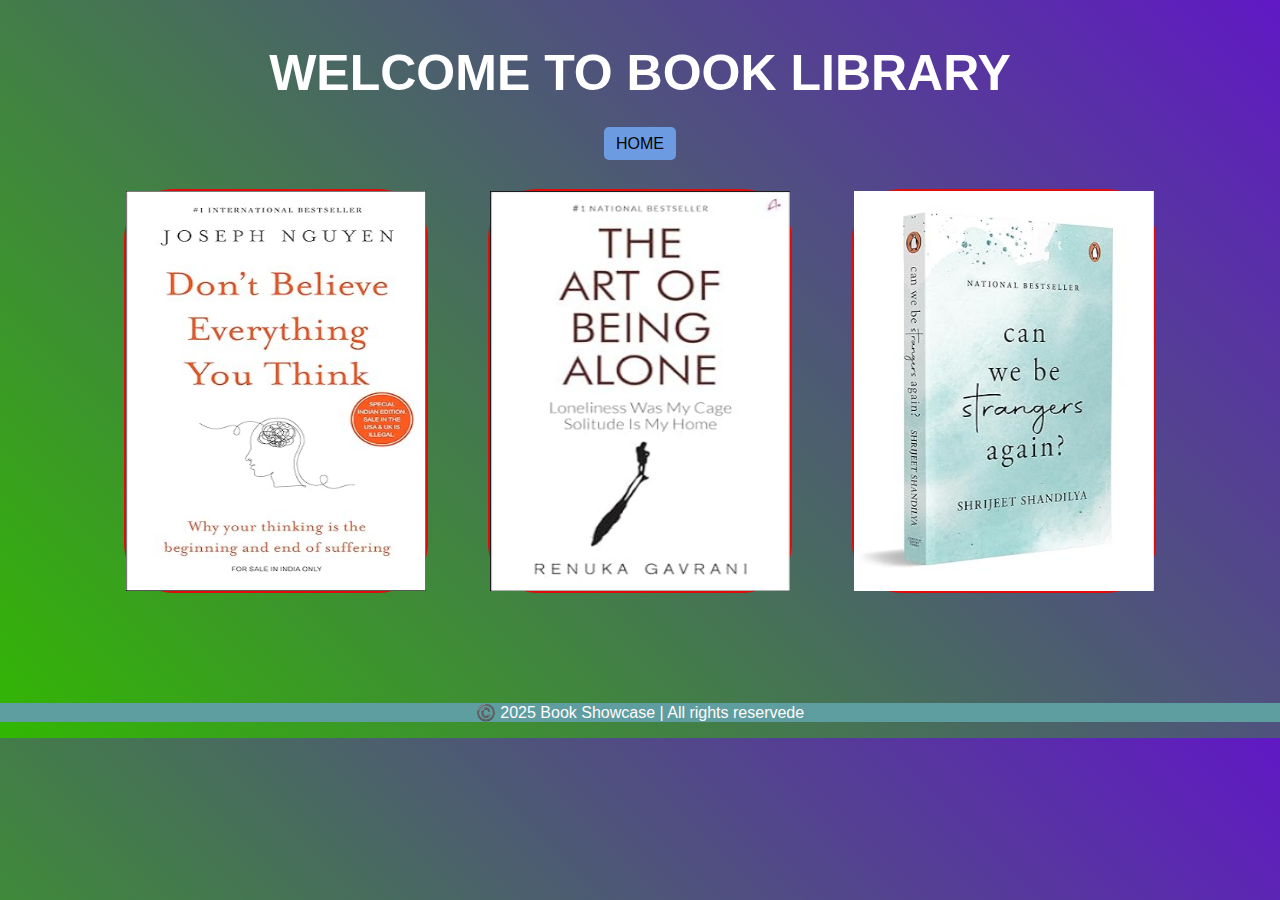
<file: index.html>
<!DOCTYPE html>
<html lang="en">
<head>
    <meta charset="UTF-8">
    <meta name="viewport" content="width=device-width, initial-scale=1.0">
    <title>Book Showcase</title>
    <link rel="stylesheet" href="projectstyles.css">
</head>
<body>

    <header>
        <h1 style="font-size: 50px;font-family:'Gill Sans', 'Gill Sans MT', Calibri, 'Trebuchet MS', sans-serif;">WELCOME TO BOOK LIBRARY</h1>
        <nav>
            <ul>
                <li><a href="index.html">HOME</a></li>
            </ul>
        </nav>
    </header>

    <section class="book-container">
        <div class="book-card">
            <div class="book-inner">
                <div class="book-front">
                    <img width="100%" height="100%" src="pictures/book1.jpg" alt="Book 1">
                </div>
                <div class="book-back">
                    <p>Discover more about Book 1.</p>
                    <button><a href="book1.html" style="text-decoration: none;">Learn More</a></button>
                </div>
            </div>
        </div>

        <div class="book-card">
            <div class="book-inner">
                <div class="book-front">
                    <img width="100%" height="100%" src="pictures/book2.jpg" alt="Book 2">
                </div>
                <div class="book-back">
                    <p>Discover more about Book 2.</p>
                    <button><a href="book2.html" style="text-decoration: none;">Learn More</a></button>
                </div>
            </div>
        </div>

        <div class="book-card">
            <div class="book-inner">
                <div class="book-front">
                    <img width="100%" height="100%" src="pictures/book3.jpg" alt="Book 3">
                </div>
                <div class="book-back">
                    <p>Discover more about Book 3.</p>
                    <button><a href="book3.html" style="text-decoration: none;">Learn More</a></button>
                </div>
            </div>
        </div>
    </section>

    <footer style="background-color: cadetblue;color: snow;margin-top: 100px;">
        <p>©️ 2025 Book Showcase | All rights reservede</p>
    </footer>

</body>
</html>
</file>
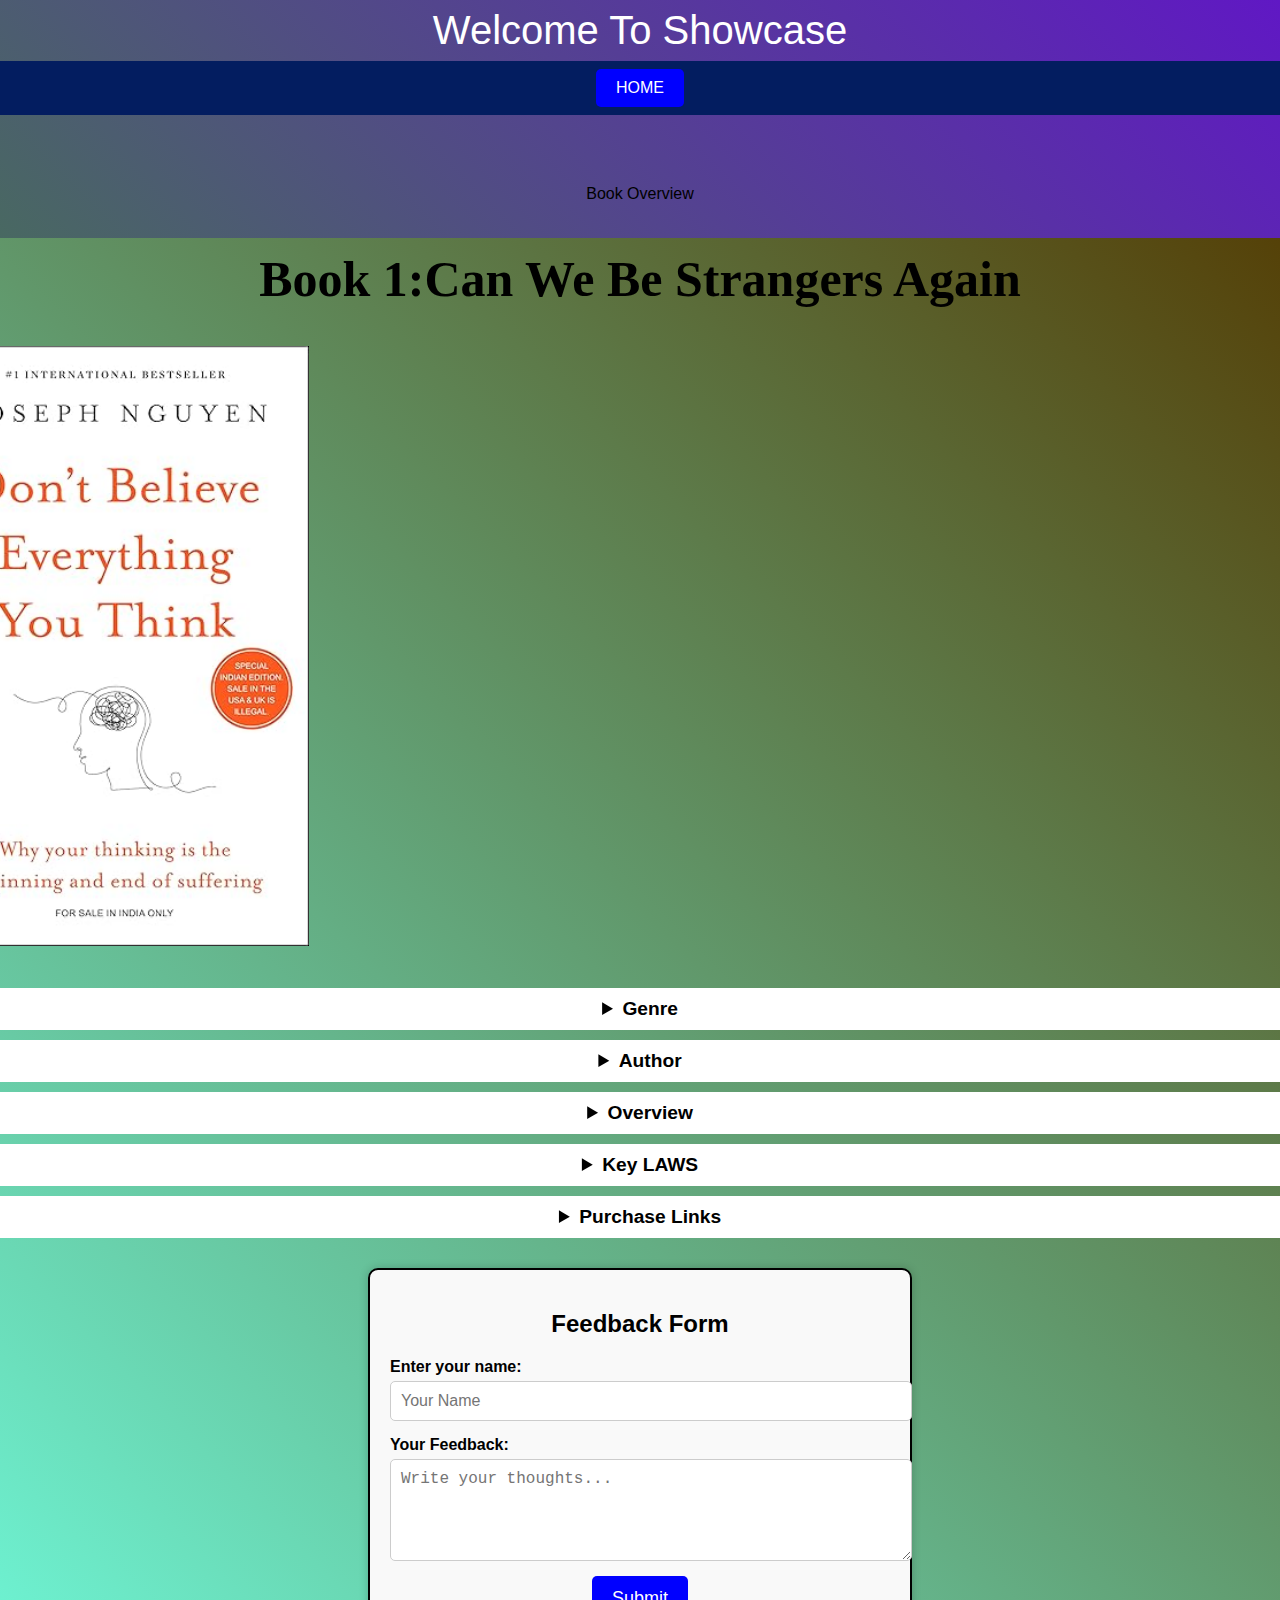
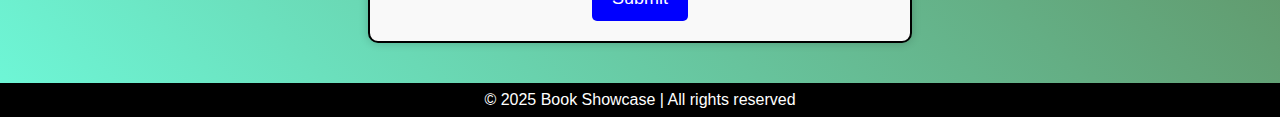
<file: book1.html>
<!DOCTYPE html>
<html lang="en">

<head>
    <meta charset="UTF-8">
    <meta name="viewport" content="width=device-width, initial-scale=1.0">
    <title>BOOK1</title>
    
    <style type="text/css">
        .header {
            font-size: 40px;
            color: white;
            margin-top: 8px;



        }

        .navbar {
            background-color: rgb(3, 29, 96);
            display: flex;
            width: 100%;
            justify-content: center;
            margin: 0px;
            padding: 8px 0;
            color: white;
            margin-top: 8px;
            margin-bottom: 70px;
        }

        .footer {
            background-color: black;
            color: white;
            display: flex;
            width: 100%;
            justify-content: center;

            margin: 0px;
            padding: 8px 0;

        }

        .navbar button {
            color: white;
            background-color: blue;
            border: none;
            padding: 10px 20px;
            font-size: 1rem;
            border-radius: 5px;
            margin: 0 10px;
            cursor: pointer;
            transition: 0.3s;
        }

        .navbar button:hover {
            background-color: #5700b3;
            transform: scale(1.3);

        }

        body {
            background: linear-gradient(45deg,rgb(50, 183, 2),rgb(96, 24, 196) );
            margin: 0;
            padding: 0;
            display: flex;
            font-family: 'Lucida Sans', 'Lucida Sans Regular', 'Lucida Grande', 'Lucida Sans Unicode', Geneva, Verdana, sans-serif;
            align-items: center;
            flex-direction: column;
            background: linear-gradient(to left, #4faffe, #9000fe);
            background-size: 200% 200%;
            animation: gradientAnimation 5s infinite linear;
        }

        @keyframes gradientAnimation {
            0% {
                background-position: 50% 50%;
            }

            100% {
                background-position: 100% 50%;
            }
        }

        .main {
            background-color: white;
            width: 1500px;
            margin-top: 35px;
            border-radius: 20px;

        }

        .book-h {
            margin-top: 12px;
            text-align: center;
            font-size: 50px;
            font-weight: bolder;
            font-family: Cambria, Cochin, Georgia, Times, 'Times New Roman', serif;
        }

        .book {
            margin-top: 10px;

            width: auto;


            padding: 28px;

        }


        details {
            margin: 10px 0;
            background: white;
            padding: 10px;
            border-radius: 5px;

        }

        summary {
            font-size: 1.2rem;
            font-weight: bold;
            cursor: pointer;
            text-align: center;
           
        }

        ul {
            padding-left: 20px;
        }

        .titl {
            background-color: black;
            color: white;
            font-size: 30px;
            padding: 3px;
            margin-top: -45px;


        }

        .feed {
            border: 2px solid black;
            padding: 20px;
            border-radius: 10px;
            background-color: #f9f9f9;
            width: 50%;
            max-width: 500px;
            text-align: center;
            box-shadow: 0 0 10px rgba(0, 0, 0, 0.2);
            margin-top: 20px;
        }

        .form-group {
            display: flex;
            flex-direction: column;
            text-align: left;
            margin-bottom: 15px;
        }

        label {
            font-weight: bold;
            margin-bottom: 5px;
        }

        input,
        textarea {
            width: 100%;
            padding: 10px;
            border: 1px solid #ccc;
            border-radius: 5px;
            font-size: 16px;
        }

        textarea {
            height: 80px;
            resize: vertical;
        }

        .submit {
            color: white;
            background-color: blue;
            border: none;
            padding: 12px 20px;
            font-size: 18px;
            border-radius: 5px;
            cursor: pointer;
            transition: 0.3s;
        }

        .submit:hover {
            background-color: #5700b3;
            transform: scale(1.1);
        }

        .container {
            display: flex;
            justify-content: center;
            align-items: center;
            margin-bottom: 40px;
            /* Full screen height */
        }
    </style>
</head>

<body style="background: linear-gradient(45deg,rgb(50, 183, 2),rgb(96, 24, 196) );">
    <div class="header">Welcome To Showcase</div>
    <div class="navbar">
        <button onclick="window.location.href='index.html'" class="bookhome">HOME</button>

    </div>
    <div class="title">Book Overview</div>
    <div class="main" style="background: linear-gradient(45deg,rgb(111, 253, 222),rgb(84, 58, 0) );">
        <div class="book-h">Book 1:Can We Be Strangers Again </div>
        <div class="book"><img class="book1" height="600" src="/pictures/book1.jpg" alt=""></div>

        <details>
            <summary>Genre</summary>
            <p>Self-help, Psychology, Mindfulness</p>
        </details>

        <details>
            <summary>Author</summary>
            <p>Joseph Nguyen</p>
        </details>

        <details>
            <summary>Overview</summary>
            <p>This book explores how our thoughts shape our perception of reality and emphasizes that many of our
                beliefs are not based on objective truth. Nguyen explains how overthinking, cognitive biases, and
                ingrained thought patterns contribute to stress and anxiety. By challenging our thoughts and adopting a
                new perspective, we can achieve inner peace, happiness, and emotional balance. The book encourages
                mindfulness and self-awareness to break free from limiting beliefs.</p>
        </details>

        <details>
            <summary>Key LAWS</summary>
            <ul>
                <li><strong>Dialectical Thinking –</strong>  Understanding that multiple perspectives can hold
                    partial truths, leading to a more balanced way of thinking.</li>
                <li><strong>Emotions as Information –</strong>  Recognizing that emotions provide insights into our needs and values but do not always reflect reality.</li>
                <li><strong>Evolutionary Thinking Patterns –</strong>  Explaining how the brain’s survival instincts lead to overthinking and unnecessary stress in modern life.</li>
                
            </ul>
        </details>

        <details>
            <summary>Purchase Links</summary>
            <p><a href="https://www.amazon.in/Can-We-Be-Strangers-Again/dp/0143475924/ref=sr_1_15?sr=8-15">Amazon</a></p>
        </details>
        <div class="container">
            <div class="feed">
                <h2>Feedback Form</h2>

                <div class="form-group">
                    <label for="username">Enter your name:</label>
                    <input type="text" id="username" name="username" placeholder="Your Name" required>
                </div>

                <div class="form-group">
                    <label for="feedback">Your Feedback:</label>
                    <textarea id="feedback" name="feedback" placeholder="Write your thoughts..." required></textarea>
                </div>

                <button type="submit" class="submit">Submit</button>
            </div>
        </div>

    </div>
    <div class="footer">© 2025 Book Showcase | All rights reserved</div>


</body>

</html>
</file>
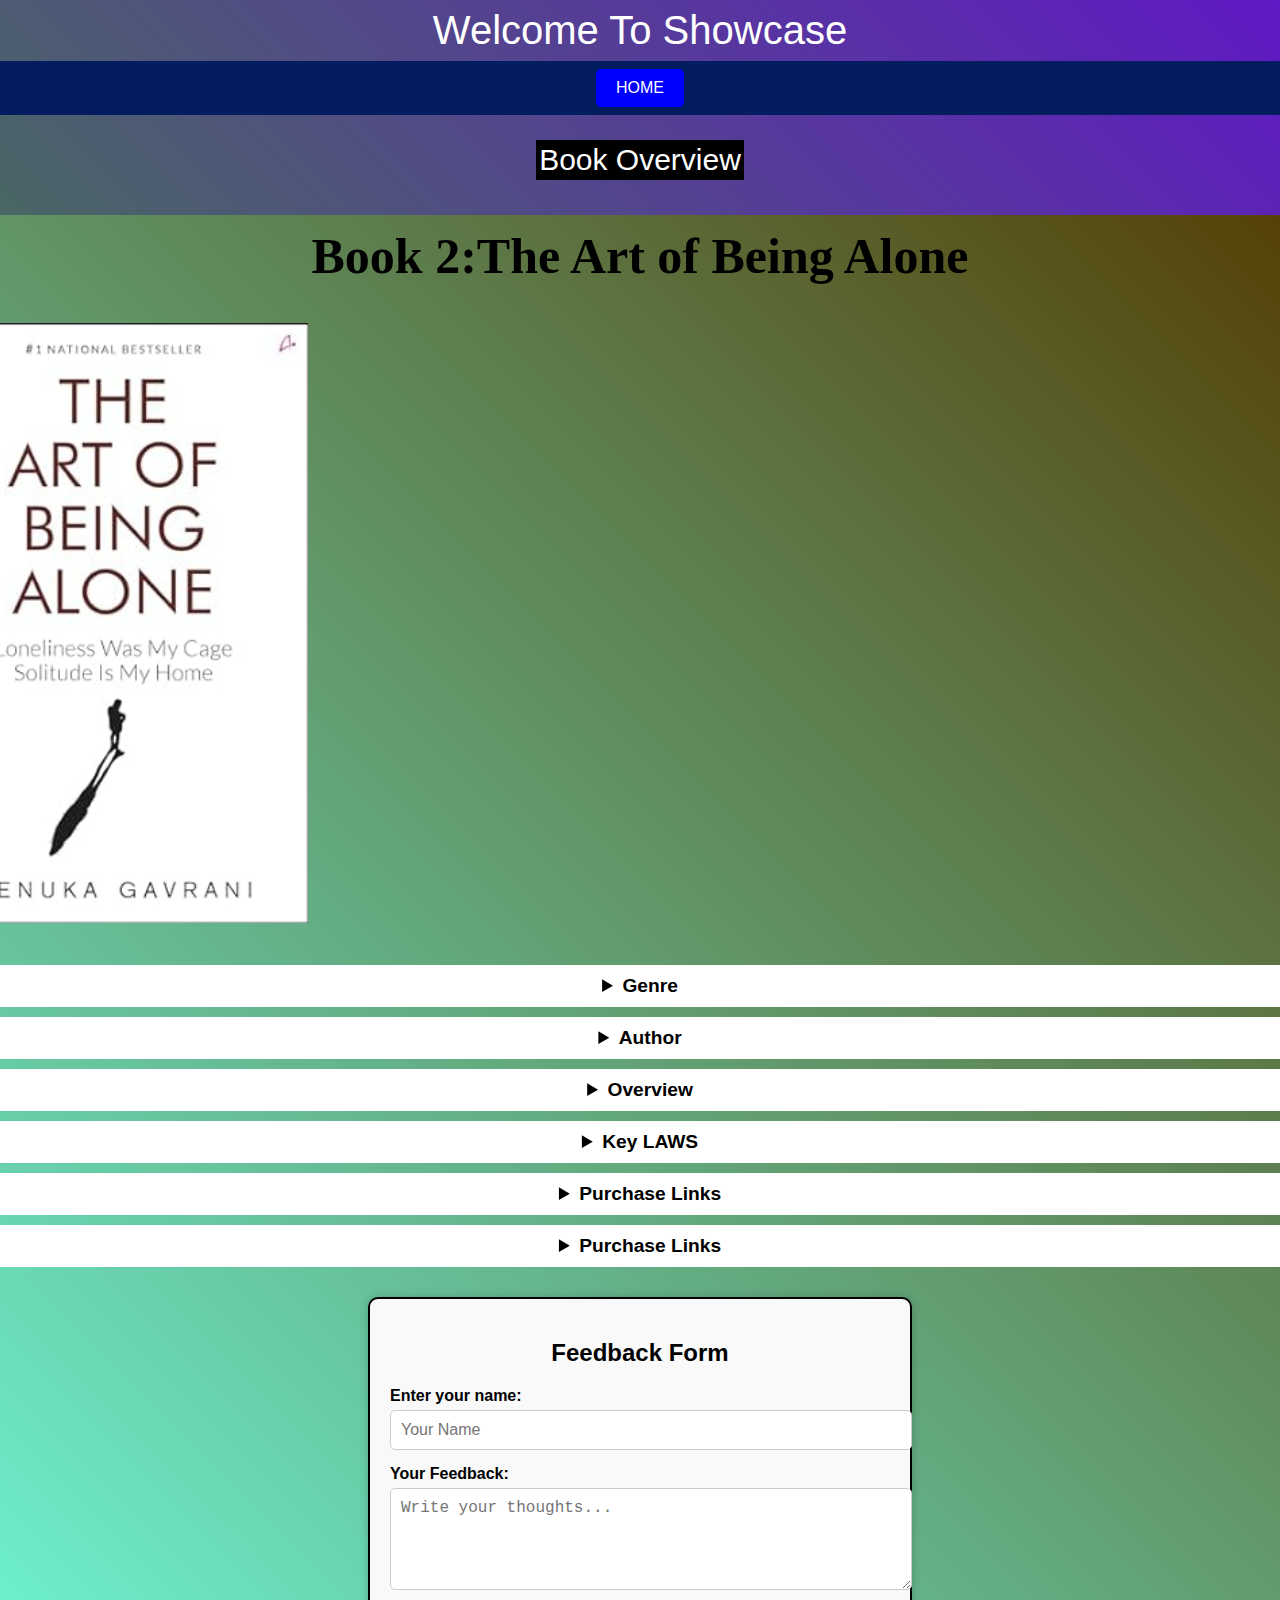
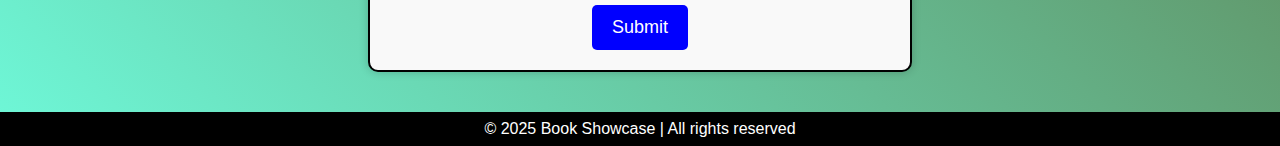
<file: book2.html>
<!DOCTYPE html>
<html lang="en">
<head>
    <meta charset="UTF-8">
    <meta name="viewport" content="width=device-width, initial-scale=1.0">
    <title>BOOK2</title>
    
    <style type="text/css">
        .header{
            font-size:40px;
            color: white;
            margin-top: 8px;

            
            
        }
        .navbar{
            background-color: rgb(3, 29, 96);
            display: flex;
            width: 100%;
            justify-content: center;
            margin: 0px;
            padding: 8px 0;
            color: white;
            margin-top: 8px;
            margin-bottom:70px ;
        }
        .footer{
            background-color: black;
            color: white;
            display: flex;
            width: 100%;
            justify-content: center;

            margin: 0px;
            padding: 8px 0;

        }
        .navbar button {
            color: white;
            background-color: blue;
            border: none;
            padding: 10px 20px;
            font-size: 1rem;
            border-radius: 5px;
            margin: 0 10px;
            cursor: pointer;
            transition: 0.3s;
        }

        .navbar button:hover {
            background-color: #5700b3;
            transform: scale(1.3);
            
        }

        body{
            
            margin: 0;
            padding: 0;
            display: flex;
            font-family:'Lucida Sans', 'Lucida Sans Regular', 'Lucida Grande', 'Lucida Sans Unicode', Geneva, Verdana, sans-serif;
            align-items: center;
            flex-direction: column;
            background: linear-gradient(to left, #4faffe, #9000fe);
            background-size: 200% 200%;
            animation: gradientAnimation 5s infinite linear;
        }
        @keyframes gradientAnimation {
            0% { background-position: 50% 50%; }
            100% { background-position: 100% 50%; }
        }
        .main{
            background-color: white;
            width: 1500px;
            margin-top: 35px;
            border-radius: 20px;

        }
        .book-h{
            margin-top: 12px;
            text-align: center;
            font-size: 50px;
            font-weight: bolder;
            font-family: Cambria, Cochin, Georgia, Times, 'Times New Roman', serif;
        }
        .book{
            margin-top: 10px;
          
            width:auto;
        
            
            padding: 28px;
            
        }
       

        details {
            margin: 10px 0;
            background: white;
            padding: 10px;
            border-radius: 5px;
           
        }

        summary {
            font-size: 1.2rem;
            font-weight: bold;
            cursor: pointer;
            text-align: center;
        }    

        ul {
            padding-left: 20px;
        }
        .titl{
            background-color: black;
            color:white;
            font-size: 30px;
            padding: 3px;
            margin-top: -45px;
            
            
        }
        .feed {
        border: 2px solid black;
        padding: 20px;
        border-radius: 10px;
        background-color: #f9f9f9;
        width: 50%;
        max-width: 500px;
        text-align: center;
        box-shadow: 0 0 10px rgba(0, 0, 0, 0.2);
        margin-top: 20px;
    }

    .form-group {
        display: flex;
        flex-direction: column;
        text-align: left;
        margin-bottom: 15px;
    }

    label {
        font-weight: bold;
        margin-bottom: 5px;
    }

    input, textarea {
        width: 100%;
        padding: 10px;
        border: 1px solid #ccc;
        border-radius: 5px;
        font-size: 16px;
    }

    textarea {
        height: 80px;
        resize: vertical;
    }

    .submit {
        color: white;
        background-color: blue;
        border: none;
        padding: 12px 20px;
        font-size: 18px;
        border-radius: 5px;
        cursor: pointer;
        transition: 0.3s;
    }

    .submit:hover {
        background-color: #5700b3;
        transform: scale(1.1);
    }

    .container {
        display: flex;
        justify-content: center;
        align-items: center;
        margin-bottom:40px; /* Full screen height */
    }
    </style>
</head>
<body style="background: linear-gradient(45deg,rgb(50, 183, 2),rgb(96, 24, 196) );">
    <div class="header">Welcome To Showcase</div>
    <div class="navbar">
        <button onclick="window.location.href='index.html'" class="bookhome">HOME</button>
    
    </div>
    <div class="titl">Book Overview</div>
    <div class="main" style="background: linear-gradient(45deg,rgb(111, 253, 222),rgb(84, 58, 0) );" >
        <div class="book-h">Book 2:The Art of Being Alone</div>
        <div class="book"><img class="book1" height="600" src="/pictures/book2.jpg" alt=""></div>
       
        <details>
            <summary>Genre</summary>
            <p>Self-help, Personal Development, Psychology</p>
        </details>

        <details>
            <summary>Author</summary>
            <p>Lane Moore</p>
        </details>

        <details>
            <summary>Overview</summary>
            <p>This book delves into the beauty of solitude, helping readers embrace alone time as an opportunity for self-discovery and personal growth. It challenges the stigma around being alone and highlights how solitude can lead to deeper self-awareness, independence, and emotional well-being.</p>
        </details>

        <details>
            <summary>Key LAWS</summary>
            <ul>
                <li><strong>Embracing Solitude –</strong> Learning to enjoy alone time as a source of strength rather than isolation.</li>
                <li><strong>Self-Compassion –</strong> Understanding the importance of being kind to yourself and fostering a positive inner dialogue.</li>
                <li><strong>Building Emotional Independence –</strong> Developing a strong sense of self without reliance on external validation.</li>
            </ul>
        </details>

        <details>
            <summary>Purchase Links</summary>
            <p><a href="https://www.amazon.com/dp/150118392X">Amazon</a></p>
        </details>

    <details>
        <summary>Purchase Links</summary>
        <p><a href="https://www.amazon.com/Good-Vibes-Life-Self-Love-Unlocking/dp/1788171829">Amazon</a></p>
    </details>
    <div class="container">
        <div class="feed">
            <h2>Feedback Form</h2>
            
            <div class="form-group">
                <label for="username">Enter your name:</label>
                <input type="text" id="username" name="username" placeholder="Your Name" required>
            </div>
        
            <div class="form-group">
                <label for="feedback">Your Feedback:</label>
                <textarea id="feedback" name="feedback" placeholder="Write your thoughts..." required></textarea>
            </div>
        
            <button type="submit" class="submit">Submit</button>
        </div> </div>
            
    </div>
    <div class="footer">© 2025 Book Showcase | All rights reserved</div>

    
</body>
</html>
</file>
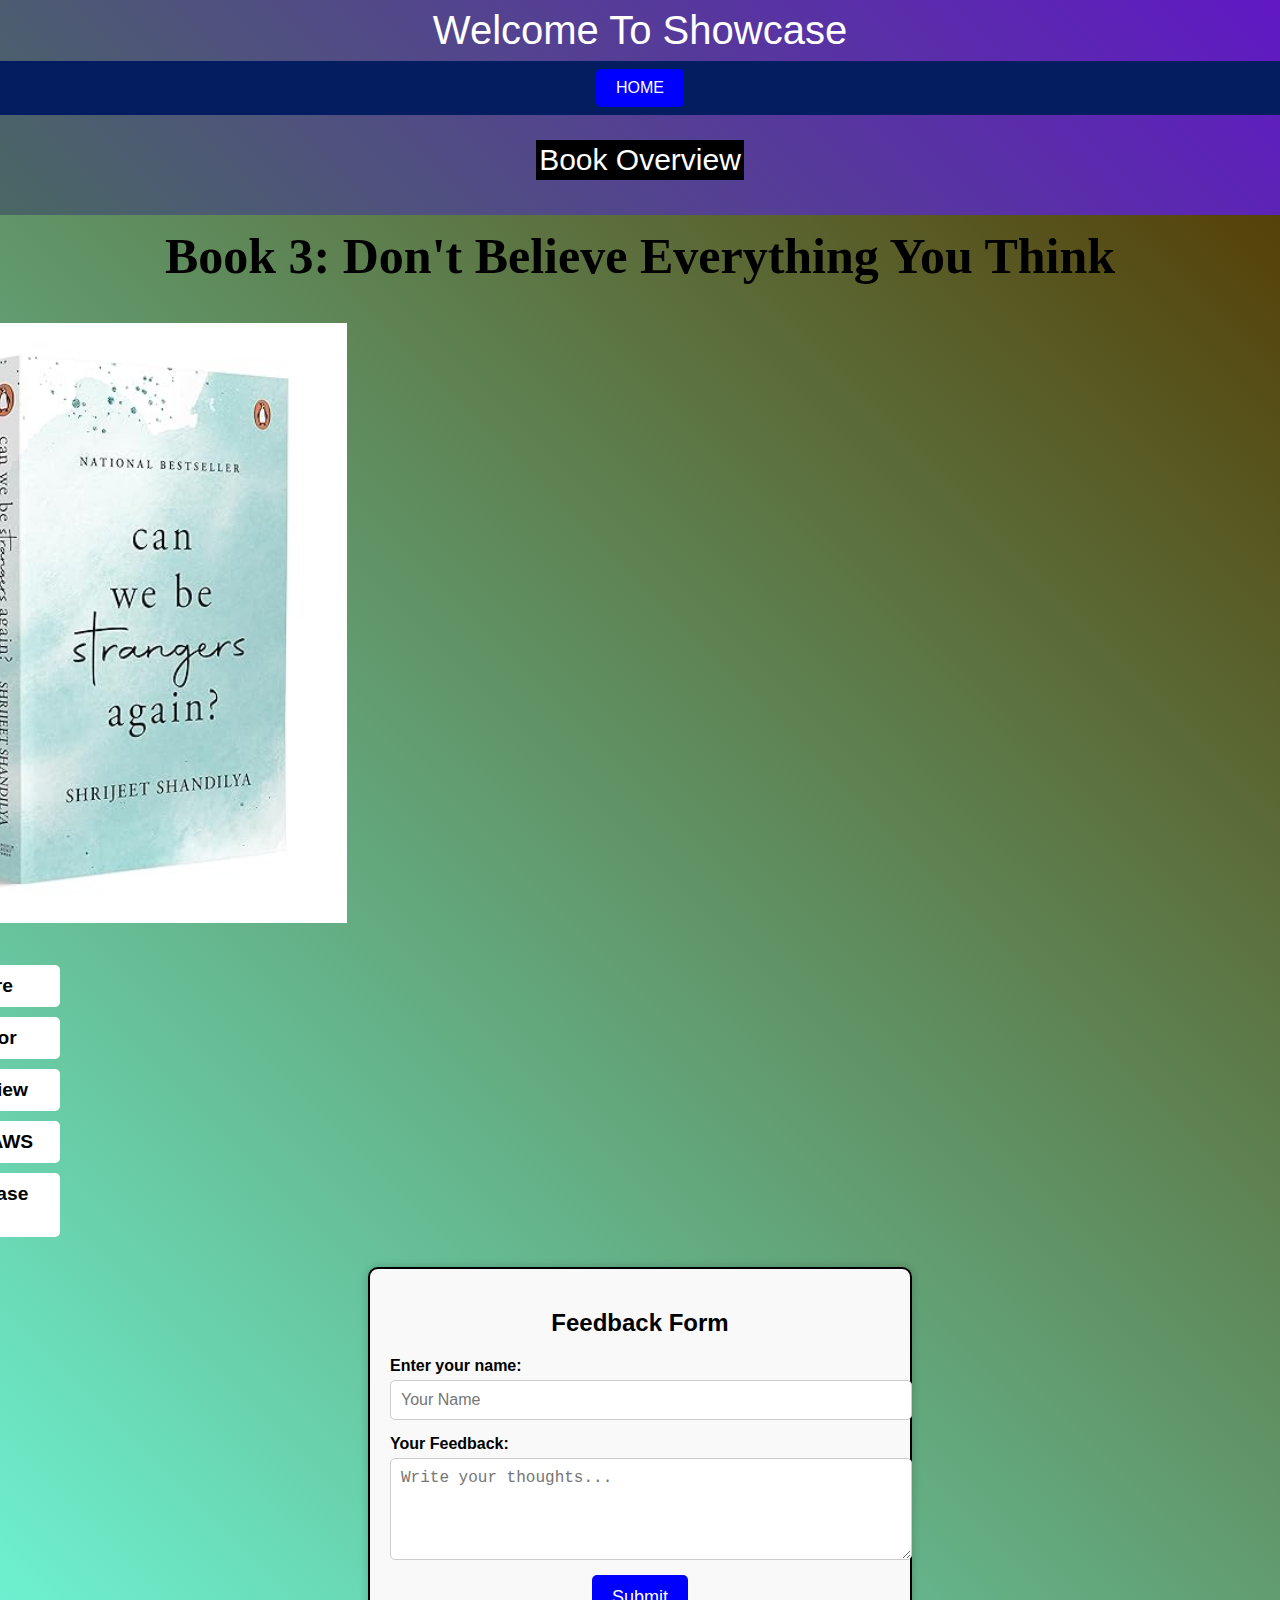
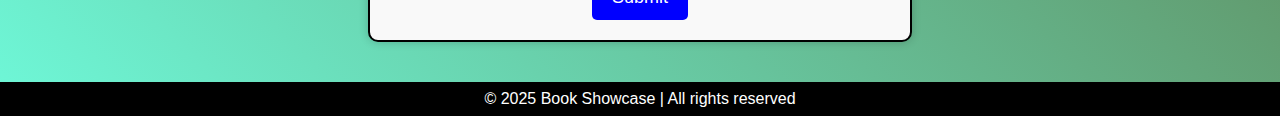
<file: book3.html>
<!DOCTYPE html>
<html lang="en">
<head>
    <meta charset="UTF-8">
    <meta name="viewport" content="width=device-width, initial-scale=1.0">
    <title>BOOK3</title>
    
    <style type="text/css">
        .header{
            font-size:40px;
            color: white;
            margin-top: 8px;

            
            
        }
        .navbar{
            background-color: rgb(3, 29, 96);
            display: flex;
            width: 100%;
            justify-content: center;
            margin: 0px;
            padding: 8px 0;
            color: white;
            margin-top: 8px;
            margin-bottom:70px ;
        }
        .footer{
            background-color: black;
            color: white;
            display: flex;
            width: 100%;
            justify-content: center;

            margin: 0px;
            padding: 8px 0;

        }
        .navbar button {
            color: white;
            background-color: blue;
            border: none;
            padding: 10px 20px;
            font-size: 1rem;
            border-radius: 5px;
            margin: 0 10px;
            cursor: pointer;
            transition: 0.3s;
        }

        .navbar button:hover {
            background-color: #5700b3;
            transform: scale(1.3);
            
        }

        body{
            margin: 0;
            padding: 0;
            display: flex;
            font-family:'Lucida Sans', 'Lucida Sans Regular', 'Lucida Grande', 'Lucida Sans Unicode', Geneva, Verdana, sans-serif;
            align-items: center;
            flex-direction: column;
            background: linear-gradient(to left, #4faffe, #9000fe);
            background-size: 200% 200%;
            animation: gradientAnimation 5s infinite linear;
        }
        @keyframes gradientAnimation {
            0% { background-position: 50% 50%; }
            100% { background-position: 100% 50%; }
        }
        .main{
            background-color: white;
            width: 1500px;
            margin-top: 35px;
            border-radius: 20px;

        }
        .book-h{
            margin-top: 12px;
            text-align: center;
            font-size: 50px;
            font-weight: bolder;
            font-family: Cambria, Cochin, Georgia, Times, 'Times New Roman', serif;
        }
        .book{
            margin-top: 10px;
          
            width:auto;
        
            
            padding: 28px;
            
        }
       

        details {
            margin: 10px 0;
            background: white;
            padding: 10px;
            border-radius: 5px;
            width: 150px;
            align-items: center;
            
           
        }

        summary {
            font-size: 1.2rem;
            font-weight: bold;
            cursor: pointer;
            text-align: center;

        }

        ul {
            padding-left: 20px;
        }
        .titl{
            background-color: black;
            color:white;
            font-size: 30px;
            padding: 3px;
            margin-top: -45px;
            
            
        }
        .feed {
        border: 2px solid black;
        padding: 20px;
        border-radius: 10px;
        background-color: #f9f9f9;
        width: 50%;
        max-width: 500px;
        text-align: center;
        box-shadow: 0 0 10px rgba(0, 0, 0, 0.2);
        margin-top: 20px;
    }

    .form-group {
        display: flex;
        flex-direction: column;
        text-align: left;
        margin-bottom: 15px;
    }

    label {
        font-weight: bold;
        margin-bottom: 5px;
    }

    input, textarea {
        width: 100%;
        padding: 10px;
        border: 1px solid #ccc;
        border-radius: 5px;
        font-size: 16px;
    }

    textarea {
        height: 80px;
        resize: vertical;
    }

    .submit {
        color: white;
        background-color: blue;
        border: none;
        padding: 12px 20px;
        font-size: 18px;
        border-radius: 5px;
        cursor: pointer;
        transition: 0.3s;
    }

    .submit:hover {
        background-color: #5700b3;
        transform: scale(1.1);
    }

    .container {
        display: flex;
        justify-content: center;
        align-items: center;
        margin-bottom:40px; /* Full screen height */
    }
    </style>
</head>
<body style="background: linear-gradient(45deg,rgb(50, 183, 2),rgb(96, 24, 196) );">
    <div class="header">Welcome To Showcase</div>
    <div class="navbar">
        <button onclick="window.location.href='index.html'" class="bookhome">HOME</button>
    
    </div>
    <div class="titl">Book Overview</div>
    <div class="main"  style="background: linear-gradient(45deg,rgb(111, 253, 222),rgb(84, 58, 0) );">
        <div class="book-h">Book 3: Don't Believe Everything You Think</div>
        <div class="book"><img class="book1" height="600" src="/pictures/book3.jpg" alt=""></div>
       
        <details>
            <summary>Genre</summary>
            <p>Self-help, Psychology, Mindfulness</p>
        </details>

        <details>
            <summary>Author</summary>
            <p>Joseph Nguyen</p>
        </details>

        <details>
            <summary>Overview</summary>
            <p>This book explores how our thoughts shape our perception of reality and emphasizes that many of our beliefs are not based on objective truth. Nguyen explains how overthinking, cognitive biases, and ingrained thought patterns contribute to stress and anxiety. By challenging our thoughts and adopting a new perspective, we can achieve inner peace, happiness, and emotional balance. The book encourages mindfulness and self-awareness to break free from limiting beliefs.</p>
        </details>

        <details>
            <summary>Key LAWS</summary>
            <ul>
                <li><strong>Dialectical Thinking –</strong> Understanding that multiple perspectives can hold partial truths, leading to a more balanced way of thinking.</li>
                <li><strong>Emotions as Information –</strong> Recognizing that emotions provide insights into our needs and values but do not always reflect reality.</li>
                <li><strong>Evolutionary Thinking Patterns –</strong> Explaining how the brain’s survival instincts lead to overthinking and unnecessary stress in modern life.</li>
            </ul>
        </details>

        <details>
            <summary>Purchase Links</summary>
            <p><a href="https://www.amazon.com/dp/B0B2P6J8YW">Amazon</a></p>
        </details>

    
    <div class="container">
        <div class="feed">
            <h2>Feedback Form</h2>
            
            <div class="form-group">
                <label for="username">Enter your name:</label>
                <input type="text" id="username" name="username" placeholder="Your Name" required>
            </div>
        
            <div class="form-group">
                <label for="feedback">Your Feedback:</label>
                <textarea id="feedback" name="feedback" placeholder="Write your thoughts..." required></textarea>
            </div>
        
            <button type="submit" class="submit">Submit</button>
        </div> </div>
            
    </div>
    <div class="footer">© 2025 Book Showcase | All rights reserved</div>

    
</body>
</html>
</file>
<file: projectstyles.css>
body {
    font-family: Arial, sans-serif;
    background: linear-gradient(45deg,rgb(50, 183, 2),rgb(96, 24, 196) );
    background-color: rgb(38, 38, 40);
    color: white;
    margin: 0;
    padding: 0;
    text-align: center;
}


header {
   
    padding: 10px;
}

nav ul {
    list-style: none;
    padding: 0;
    display: flex;
    justify-content: center;
    gap: 15px;
}

nav ul li {
    display: inline;
}

nav ul li a {
    text-decoration: none;
    color: rgb(7, 3, 3);
    padding: 8px 12px;
    background-color: #6c9be2;
    border-radius: 5px;
    /* border: 2px solid white; */
    transition: 0.3s;
}

nav ul li  a:hover {
    background-color: #171a1d;
    color: white;
    padding: 10px 14px;
     border: 1px solid  #6c9be2;
}

.bookhome {
    background-color: #171a1d;
    color: white;
    padding: 10px 14px;
     border: 1px solid  #6c9be2;
}


@keyframes sparkle {
    0% { box-shadow: 0 0 5px white; }
    50% { box-shadow: 0 0 15px white; }
    100% { box-shadow: 0 0 5px white; }
}

.book-card, .book-info, input, textarea, button {
    border: 2px solid rgb(224, 11, 11);
    animation: sparkle 1.5s infinite alternate;
}

/* Book Cards */
.book-container {
    display: flex;
    justify-content: center;
    gap: 60px;
    padding: 10px;
}

.book-card {
    width: 300px;
    height: 400px;
    perspective: 1000px;
    border-radius: 50px;
}

.book-inner {
    width: 100%;
    height: 100%;
    position: relative;
    transition: transform 0.6s;
    transform-style: preserve-3d;
}

.book-card:hover .book-inner {
    transform: rotateY(180deg);
}

.book-front, .book-back {
    width: 100%;
    height: 100%;
    position: absolute;
    backface-visibility: hidden;
    display: flex;
    align-items: center;
    justify-content: center;
    border-radius: 10px;
}

.book-front {
    background-color: darkred;
}

.book-back {
    background-color: rgb(1, 1, 11);
    transform: rotateY(180deg);
    flex-direction: column;
}

.book-info {
    margin: 50px;
    padding: 20px;
    background: #111;
}





form {
    display: flex;
    flex-direction: column;
    align-items: center;
    gap: 10px;
}

input, textarea {
    width: 80%;
    padding: 10px;
    border-radius: 5px;
    background: #333;
    color: rgb(175, 48, 48);
}

button {
    background-color:  rgb(109, 109, 179);
    border-radius: 10px;
    color: white;
    padding: 10px;
    border: none;
    cursor: pointer;
}

button:hover {
    background-color: rgb(29, 29, 67);
}
</file>
